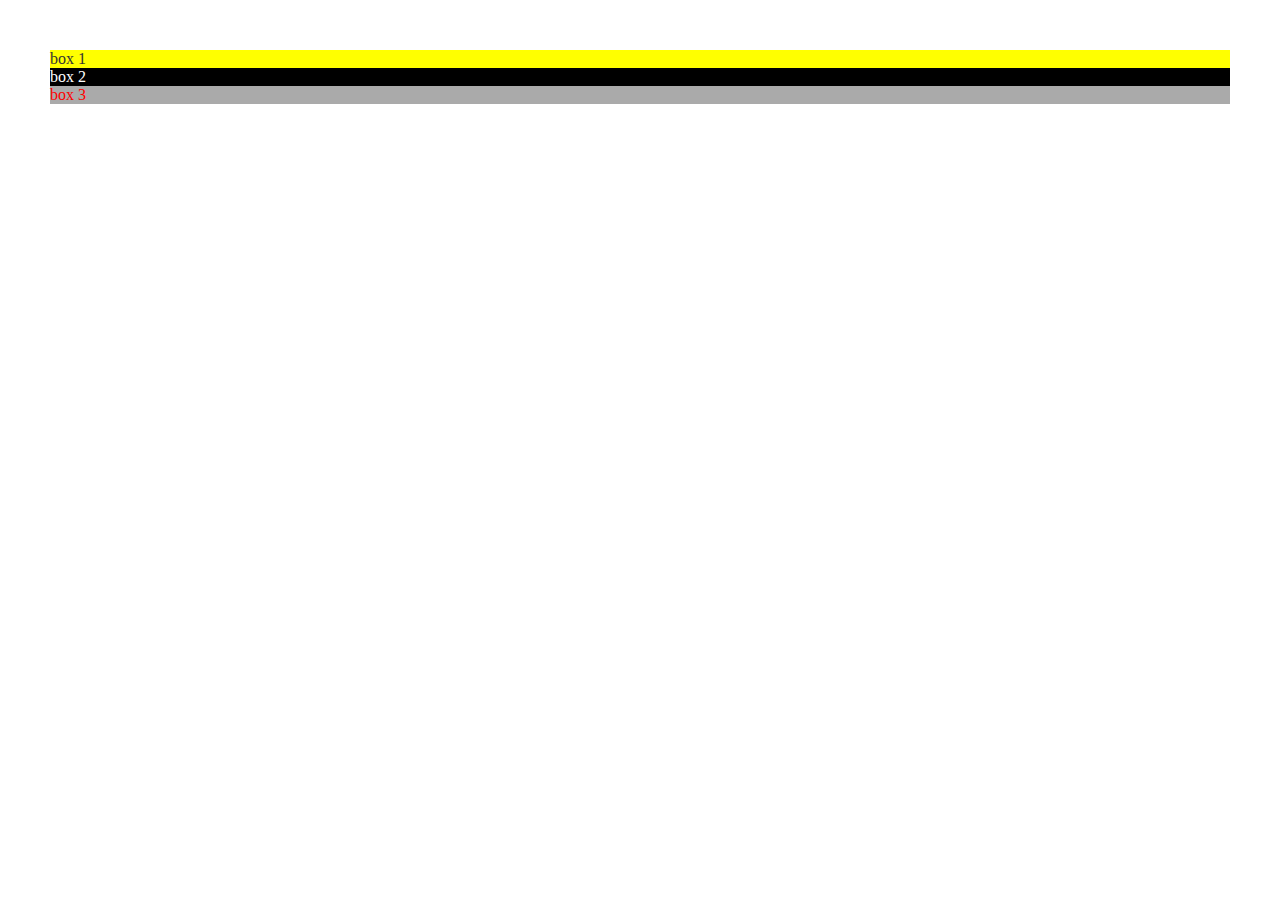
<file: week7(Sass_Bascis_Project)/if.html>
<!DOCTYPE html>
<html lang="en">
<head>
    <meta charset="UTF-8">
    <meta name="viewport" content="width=device-width, initial-scale=1.0">
    <meta http-equiv="X-UA-Compatible" content="ie=edge">
    <title>Document</title>
    <link rel="stylesheet" href="style/if.css">
</head>
<body>
    <div id="box1">box 1</div>
    <div id="box2">box 2</div>
    <div id="box3">box 3</div>
</body>
</html>
</file>
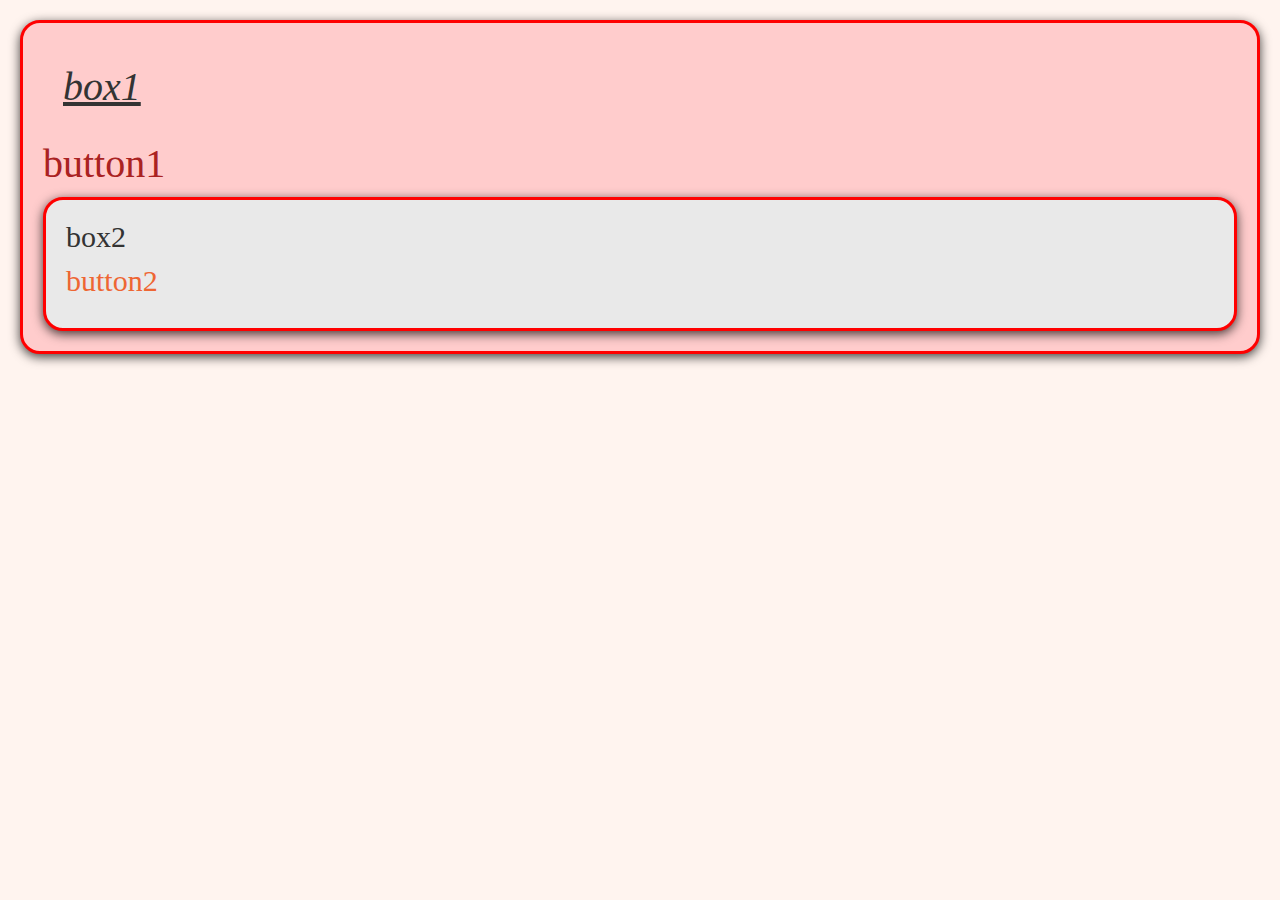
<file: week7(Sass_Bascis_Project)/sass-basic.html>
<!DOCTYPE html>
<html lang="en">
<head>
    <meta charset="UTF-8">
    <meta name="viewport" content="width=device-width, initial-scale=1.0">
    <meta http-equiv="X-UA-Compatible" content="ie=edge">
    <title>Document</title>
    <link rel="stylesheet" href="style/sass-basic.css">
</head>
<body>
    <div id="box1">
        <div id="box1-title">box1</div>
        <a href="javascript:;">button1</a>
        <div id="box2">
            box2<br />
            <a href="javascript:;">button2</a>
        </div>
    </div>
</body>
</html>
</file>
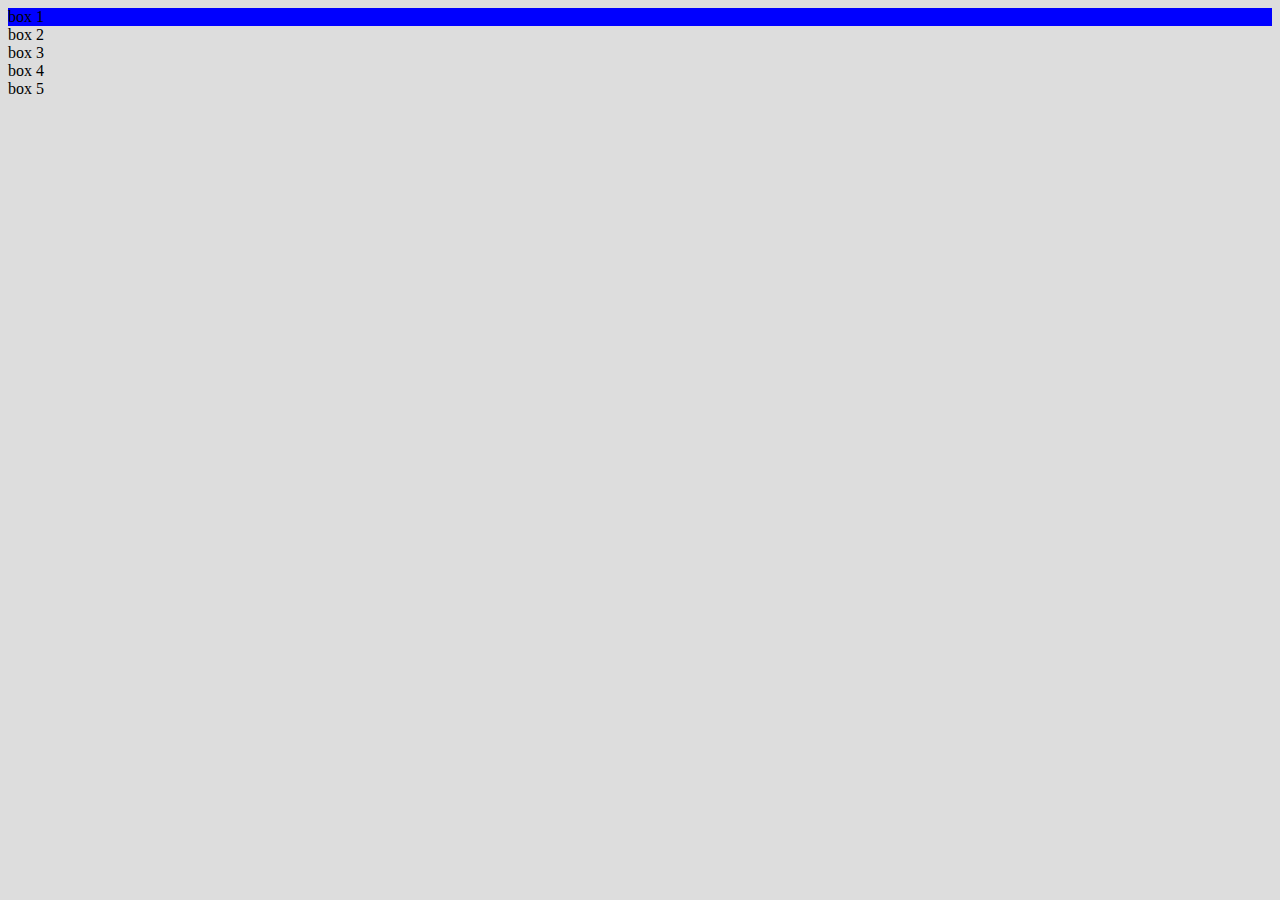
<file: week7(Sass_Bascis_Project)/vars.html>
<!DOCTYPE html>
<html lang="en">
<head>
    <meta charset="UTF-8">
    <meta name="viewport" content="width=device-wdith, initial-scale=1.0">
    <meta http-equiv="X-UA-Compatible" content="ie=edge">
    <title>Document</title>
    <link rel="stylesheet" href="style/vars.css">
</head>
<body>
    <div id="box1">box 1</div>
    <div id="box2">box 2</div>
    <div id="box3">box 3</div>
    <div id="box4">box 4</div>
    <div id="box5">box 5</div>
</body>
</html>
</file>
<file: week7(Sass_Bascis_Project)/style/if.css>
body { margin: 50px; }

#box1 { color: #333; background-color: #ff0; }

#box2 { color: #fff; background-color: #000; }

#box3 { color: #f00; background-color: #aaa; }
/*# sourceMappingURL=if.css.map */
</file>
<file: week7(Sass_Bascis_Project)/style/sass-basic.css>
#box1, #box1 #box2 { border-radius: 20px; border: 3px solid #f00; -webkit-box-shadow: 0px 3px 11px 0px rgba(0, 0, 0, 0.75); box-shadow: 0px 3px 11px 0px rgba(0, 0, 0, 0.75); }

html { font-size: 18px; }

body { margin: 20px; background-color: #fff4ef; }

div { color: #333; padding: 20px; }

a { display: inline-block; margin: 10px 0; }

#box1 { font-size: 40px; background-color: #ffcccc; }

#box1:hover { background-color: #ccc; }

#box1-title { font-style: italic; text-decoration: underline; }

#box1 > a { color: #a22; text-decoration: none; }

#box1 > a:hover { color: #000; text-decoration: underline; }

#box1 #box2 { font-size: 30px; background-color: #e9e9e9; }

#box1 #box2 > a { color: #ee6633; text-decoration: none; }

#box1 #box2 > a:hover { color: #a22; text-decoration: underline; }

@media screen and (max-width: 500px) { #box1 { font-size: 14px; } }
/*# sourceMappingURL=sass-basic.css.map */
</file>
<file: week7(Sass_Bascis_Project)/style/vars.css>
body { background-color: #ddd; }

#box1 { background-color: blue; }
/*# sourceMappingURL=vars.css.map */
</file>
